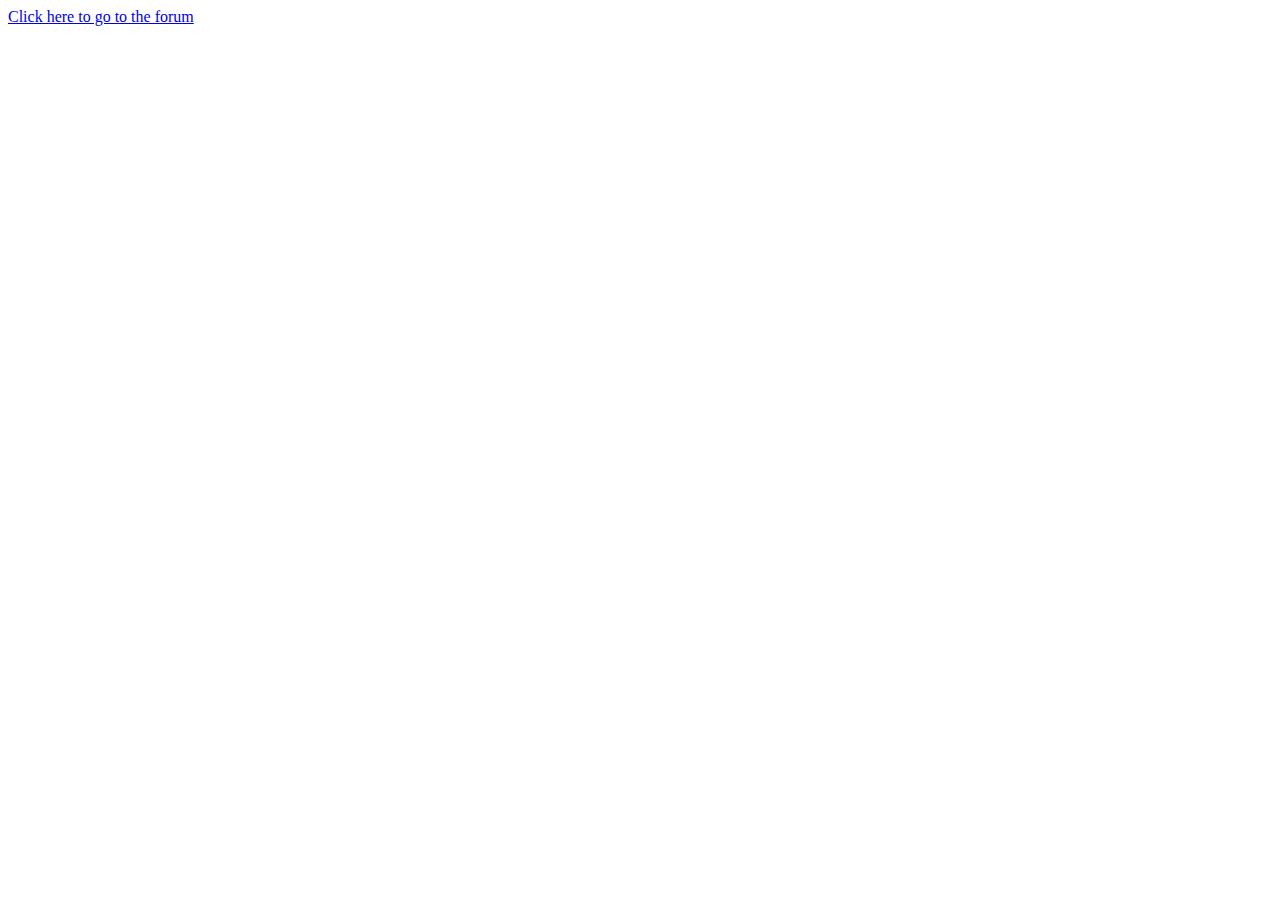
<file: app/templates/forum.html>
<!DOCTYPE html>
<html>
  <head>
   <meta charset="UTF-8" />
   <meta name="viewport" content="width=device-width" />
   <meta http-equiv="X-UA-Compatible" content="IE=edge" />
   <title>Innovo Forums</title>
  </head>
  <body>
   <a class="muut" href="https://muut.com/i/innovo">Click here to go to the forum</a>
   <script src="//cdn.muut.com/1/moot.min.js"></script>
  </body>
</html>
</file>
